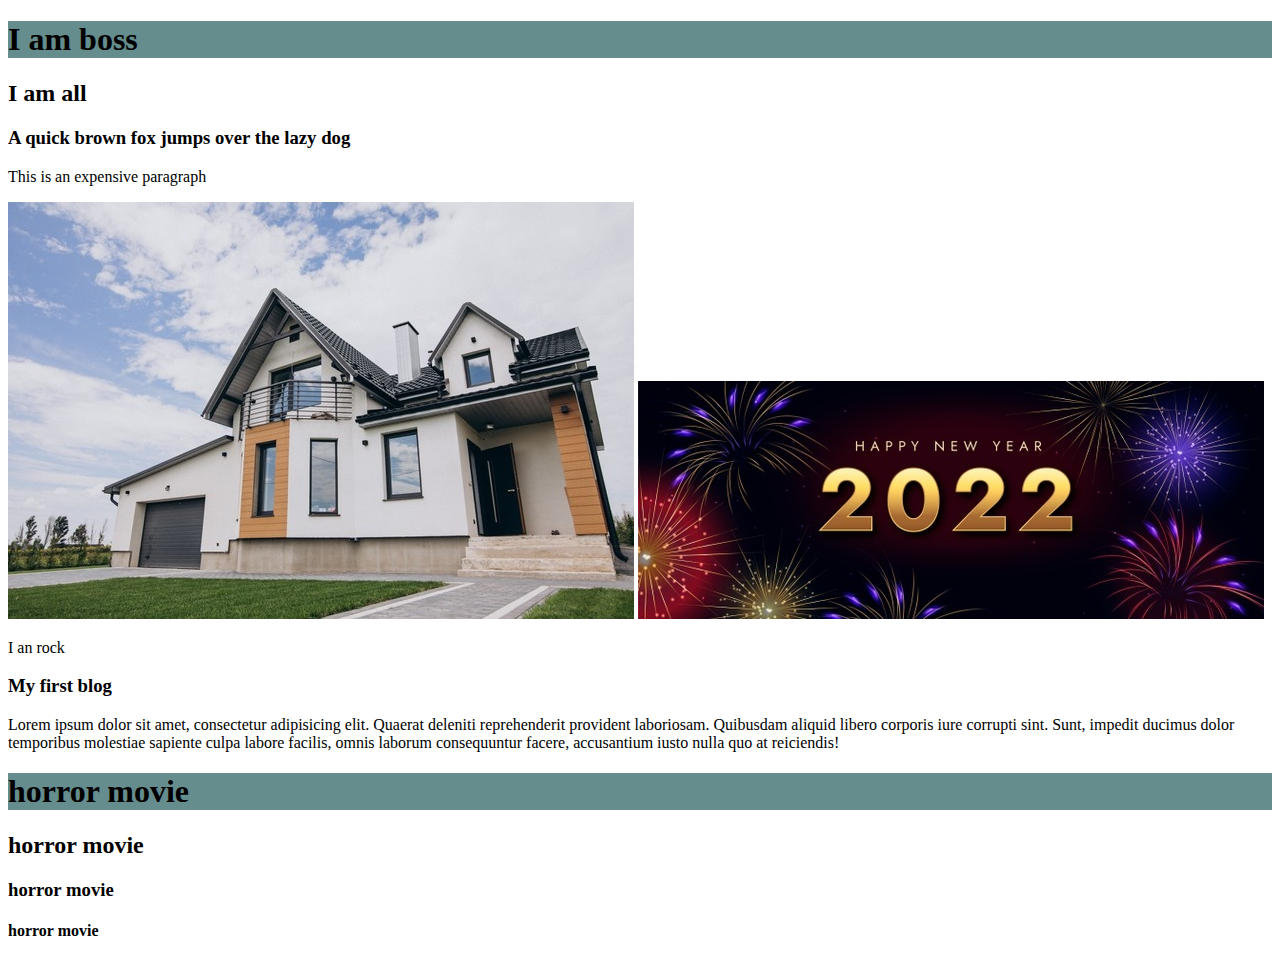
<file: index.html>
<!DOCTYPE html>
<html lang="en">
<head>
    <meta charset="UTF-8">
    <meta http-equiv="X-UA-Compatible" content="IE=edge">
    <meta name="viewport" content="width=device-width, initial-scale=1.0">
    <title>My second github repo</title>
    <link rel="stylesheet" href="style.css">
</head>
<body>
    <h1>I am boss</h1>
    <h2>I am all</h2>
    <h3>A quick brown fox jumps over the lazy dog</h3>
    <p>This is an expensive paragraph</p>
    <img src="home.jpg" alt="">
    <img src="new-year.jpg" alt="">
    <p>I an rock</p>

    <div>
        <h3>My first blog</h3>
        <p>Lorem ipsum dolor sit amet, consectetur adipisicing elit. Quaerat deleniti reprehenderit provident laboriosam. Quibusdam aliquid libero corporis iure corrupti sint. Sunt, impedit ducimus dolor temporibus molestiae sapiente culpa labore facilis, omnis laborum consequuntur facere, accusantium iusto nulla quo at reiciendis!</p>
    </div>
    <h1>horror movie</h1>
    <h2>horror movie</h1>
    <h3>horror movie</h1>
    <h4>horror movie</h1>
</body>
</html>
</file>
<file: style.css>
h1{
    background-color: #658d8d;
}
h2{
    color: black;
}
</file>
